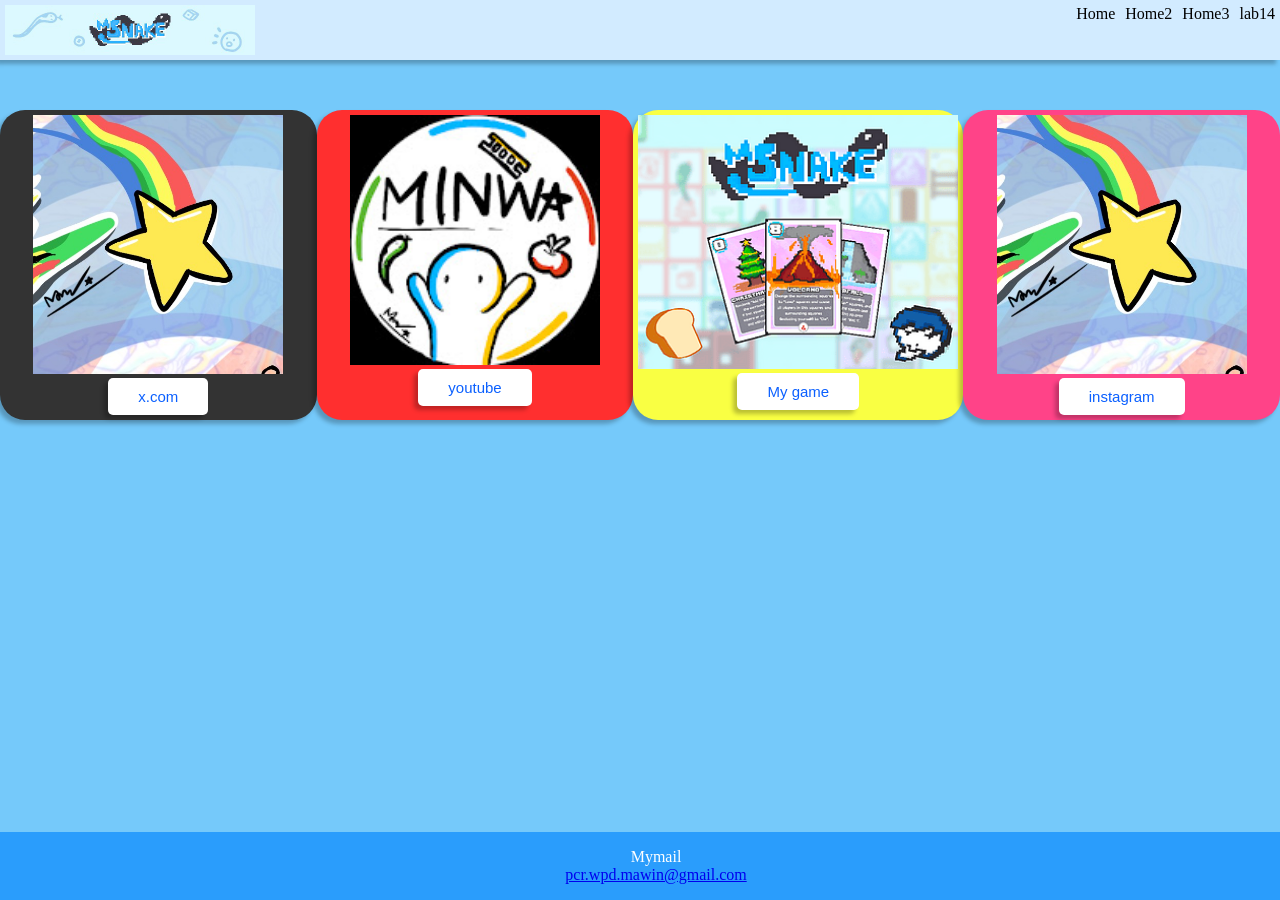
<file: index.html>
<!DOCTYPE html>
<html lang="en">
<head>
    <meta charset="UTF-8">
    <meta name="viewport" content="width=device-width, initial-scale=1.0">
    <title>Document</title>
    <link rel="stylesheet" href="style.css">
    <script>
        function showPopup() {
            alert("กดแล้วมันก็ไม่มีอะไรเกิดขึ้นหรอกครับ");
        }
    </script>
</head>
<body>
    <nav class="navbar">
        <div><img src="logo.png" width="250"><br/></div>
        <div class="nav-item-container">
            <div class="nav-item" onclick="showPopup()">Home</div>
            <div class="nav-item" onclick="showPopup()">Home2</div>
            <div class="nav-item" onclick="showPopup()">Home3</div>
            <div class="nav-item"><a href="lab14.html" id="alab">lab14</a></div>
        </div>
    </nav>
    <center>
        <div class="container">
            <div id="a">
                <img src="1000009604.jpg" width="250"><br/>
                <a href="https://x.com/MINWA643135"><button type="button">x.com</button></a>
            </div>
            <div id="b">
                <img src="2.jpg" width="250"><br/>
                <a href="https://www.youtube.com/@MinwaDev"><button type="button">youtube</button></a>
            </div>
            <div id="c">
                <img src="3.png" width="320"><br/>
                <a href="https://minwa.itch.io/msnake"><button type="button">My game</button></a>
            </div>
            <div id="d">
                <img src="1000009604.jpg" width="250"><br/>
                <a href="https://www.instagram.com/m.inwa/"><button type="button">instagram</button></a>
            </div>
        </div>
    </center>
    <footer>
        <p>Mymail</p>
        <p><a href="mailto: pcr.wpd.mawin@gmail.com">pcr.wpd.mawin@gmail.com</a></p>
    </footer>
</body>
</html>
</file>
<file: style.css>
*{
    margin: 0;
}
html{
    background-color: rgb(117, 201, 250);
}
p{
    font-size: 1rem;
}
#a{
    padding: 5px;
    border-radius: 25px;
    background-color: rgb(51, 51, 51);
    box-shadow: -4px 4px 4px rgba(0,0,0,0.25);
}
#b{
    padding: 5px;
    border-radius: 25px;
    background-color: rgb(255, 47, 47);
    box-shadow: -4px 4px 4px rgba(0,0,0,0.25);
}
#c{
    padding: 5px;
    border-radius: 25px;
    background-color: rgb(249, 255, 67);
    box-shadow: -4px 4px 4px rgba(0,0,0,0.25);
}
#d{
    padding: 5px;
    border-radius: 25px;
    background-color: rgb(255, 67, 136);
    box-shadow: -4px 4px 4px rgba(0,0,0,0.25);
}
.container{
    display: grid;
    grid-template-columns: 1fr 1fr 1fr 1fr;
    margin-top: 50px;
}

#alab{
    color: black;
    text-decoration-line: none;
}

#alab:hover{
    color: #4169E1;
    text-decoration-line: underline;
}

footer {
    text-align: center;
    position: absolute;
    width: 100%;
    bottom: 0;
    left: 0;
    padding: 1rem;
    background-color: rgb(42, 157, 252);
    color: white;
    display: block;
  }
.navbar{
    display: flex;
    flex-direction: row;
    column-gap: 5px;
    padding: 5px;
    justify-content: space-between;
}
.nav-item-container{
    display: flex;
    column-gap: 10px;
}
nav {
    background-color: rgb(210, 235, 255);
    box-shadow: -4px 4px 4px rgba(0,0,0,0.25);
    height: 50px;
}
button {
    padding: 10px 30px;
    font-size: 15px;
    color: rgb(11, 96, 255);
    background: white;
    border: none;
    border-radius: 5px;
    box-shadow: -4px 4px 4px rgba(0,0,0,0.25);
    cursor: pointer;
    transition-duration: 0.25s;
  }
button:hover{
    padding: 10px 40px;
    font-size: 15px;
    color: white;
    background: rgb(11, 96, 255);
    border: none;
    border-radius: 5px;
    box-shadow: -4px 4px 4px rgba(0,0,0,0.25);
    cursor: pointer;
    transition-duration: 0.25s;
  }
button:active{
    padding: 10px 30px;
    font-size: 15px;
    color: #0b60ff;
    background: white;
    border: none;
    border-radius: 5px;
    box-shadow: -4px 4px 4px rgba(0,0,0,0.25);
    cursor: pointer;
    transition-duration: 0.1s;
  }
</file>
